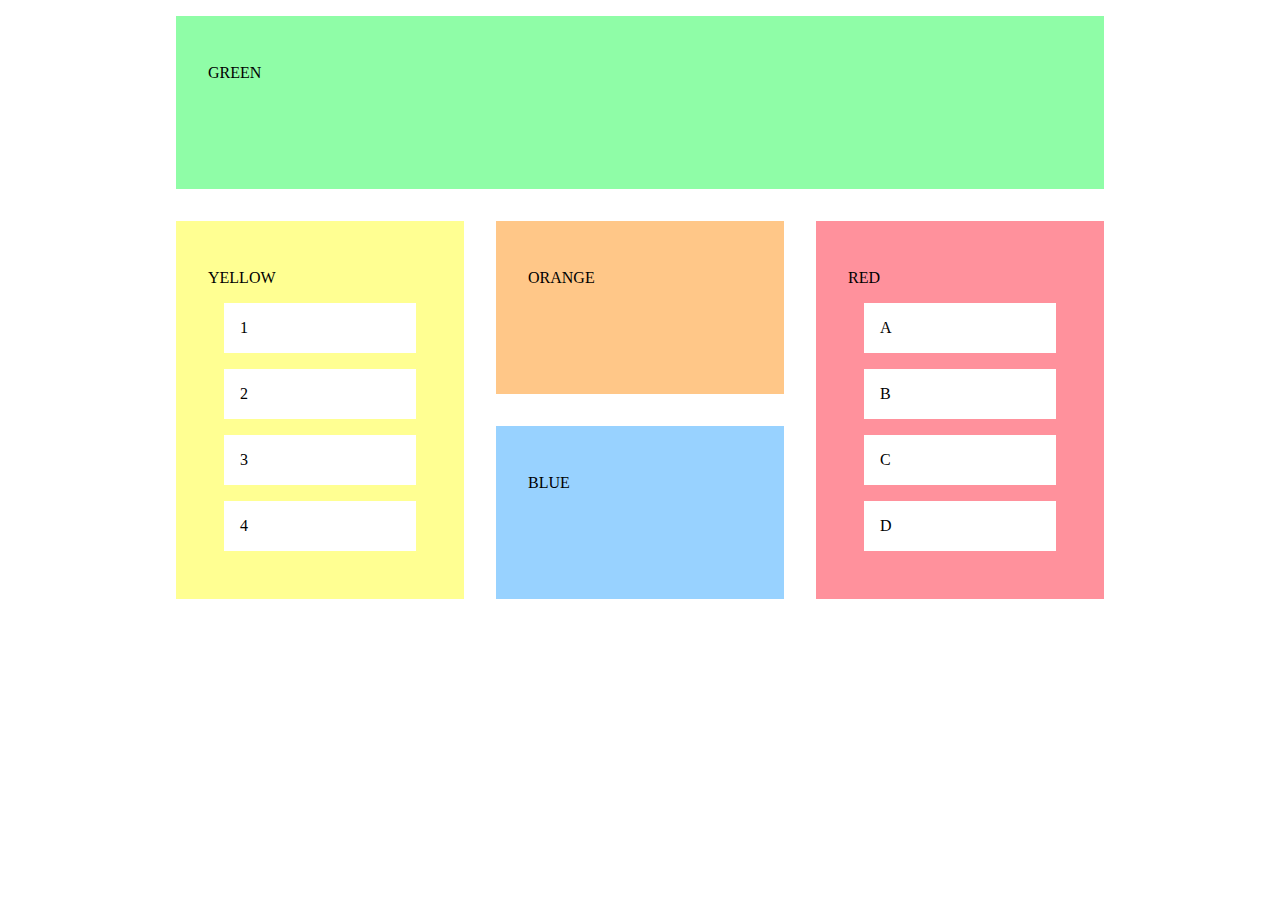
<file: ex.CSS/esercizio 5/index.html>
<!DOCTYPE html>
<html lang="en">

<head>
  <meta charset="UTF-8">
  <meta http-equiv="X-UA-Compatible" content="IE=edge">
  <meta name="viewport" content="width=device-width, initial-scale=1.0">
  <title>Blocks</title>
  <link rel="stylesheet" href="start.css">
  <link rel="stylesheet" href="style.css">
</head>

<body class="grid">
  <section id="green" class="block-1">
    <p>GREEN</p>
  </section>
  <section id="yellow" class="block-2">
    <p>YELLOW</p>
    <ul>
      <li>1</li>
      <li>2</li>
      <li>3</li>
      <li>4</li>
    </ul>
  </section>
  <section id="orange" class="block-3">
    <p>ORANGE</p>
  </section>
  <section id="red" class="block-5">
    <p>RED</p>
    <ul>
      <li>A</li>
      <li>B</li>
      <li>C</li>
      <li>D</li>
    </ul>
  </section>
  <section id="blue" class="block-4">
    <p>BLUE</p>
  </section>
</body>

</html>
</file>
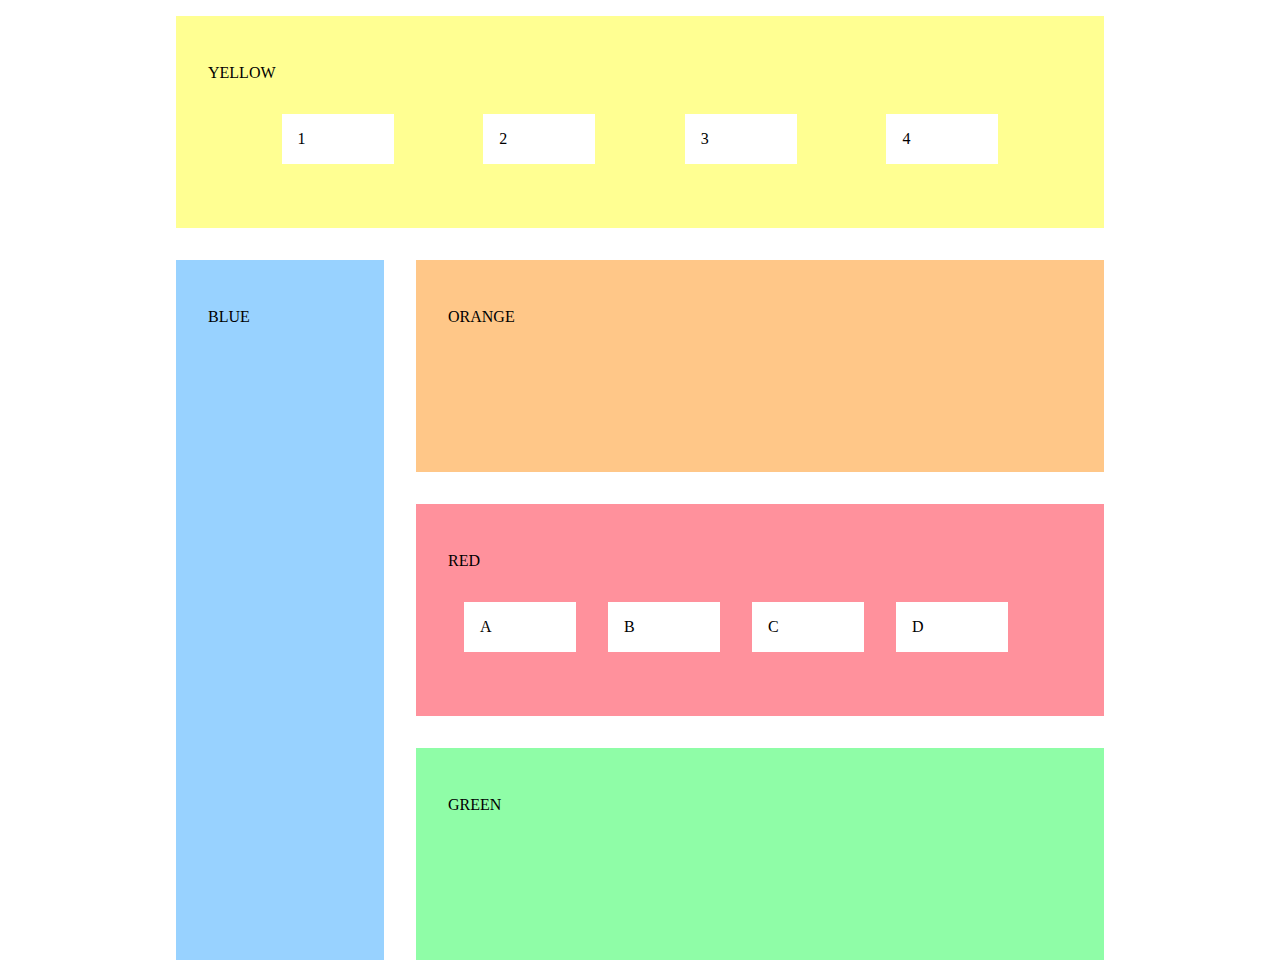
<file: ex.CSS/esercizio 6/index.html>
<!DOCTYPE html>
<html lang="en">

<head>
  <meta charset="UTF-8">
  <meta http-equiv="X-UA-Compatible" content="IE=edge">
  <meta name="viewport" content="width=device-width, initial-scale=1.0">
  <title>Blocks</title>
  <link rel="stylesheet" href="start.css">
  <link rel="stylesheet" href="style.css">
</head>

<body class="boxes_container">
  <section id="green" class="box_5">
    <p>GREEN</p>
  </section>
  <section id="yellow">
    <div class="box-1_elements">
      <div id="list-1">
        <p>YELLOW</p>
      </div>
      <ul class="list1" >
        <div class="list1_01"><li >1</li></div>
        <div class="list1_02"><li >2</li></div>
        <div class="list1_03"><li >3</li></div>
        <div class="list1_04"><li >4</li></div>
      </ul>
    </div>
  </section>
  <section id="orange" class="box_3">
    <p>ORANGE</p>
  </section>
  <section id="red" class="box-4">
    
    <p>RED</p>
    <div class="list4"><ul>
      <li>A</li>
      <li>B</li>
      <li>C</li>
      <li>D</li>
    </ul>
  </section>
  <section id="blue" class="box_2">
    <p>BLUE</p>
  </section>
</body>

</html>
</file>
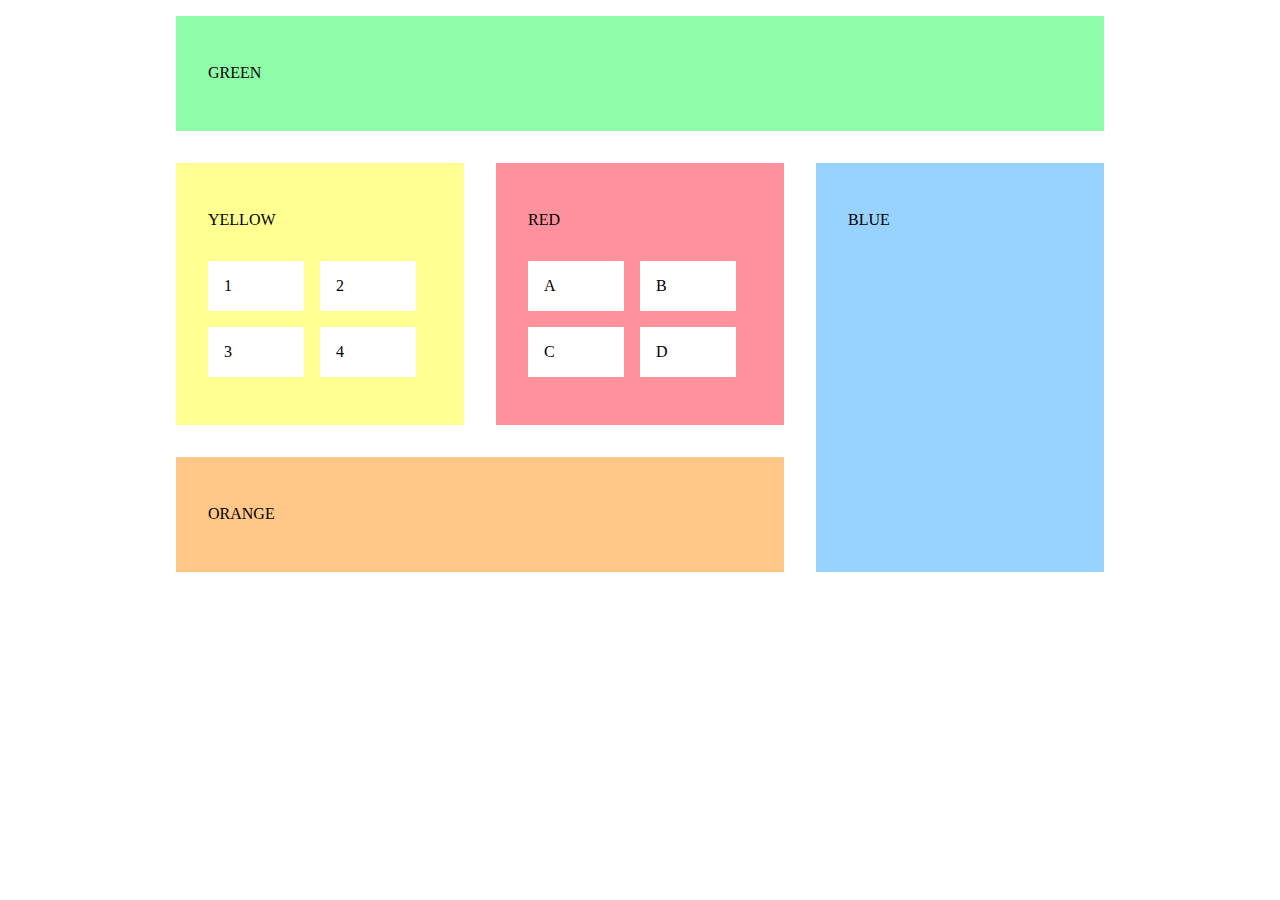
<file: ex.CSS/esercizio-7/index.html>
<!DOCTYPE html>
<html lang="en">

<head>
  <meta charset="UTF-8">
  <meta http-equiv="X-UA-Compatible" content="IE=edge">
  <meta name="viewport" content="width=device-width, initial-scale=1.0">
  <title>Blocks</title>
  <link rel="stylesheet" href="start.css">
  <link rel="stylesheet" href="style.css">
</head>

<body class="display">
  <section id="green">
    <p>GREEN</p>
  </section>
  <section id="yellow">
    <p>YELLOW</p>
    <ul>
      <li>1</li>
      <li>2</li>
      <li>3</li>
      <li>4</li>
    </ul>
  </section>
  <section id="orange">
    <p>ORANGE</p>
  </section>
  <section id="red">
    <p>RED</p>
    <ul>
      <li>A</li>
      <li>B</li>
      <li>C</li>
      <li>D</li>
    </ul>
  </section>
  <section id="blue">
    <p>BLUE</p>
  </section>
</body>

</html>
</file>
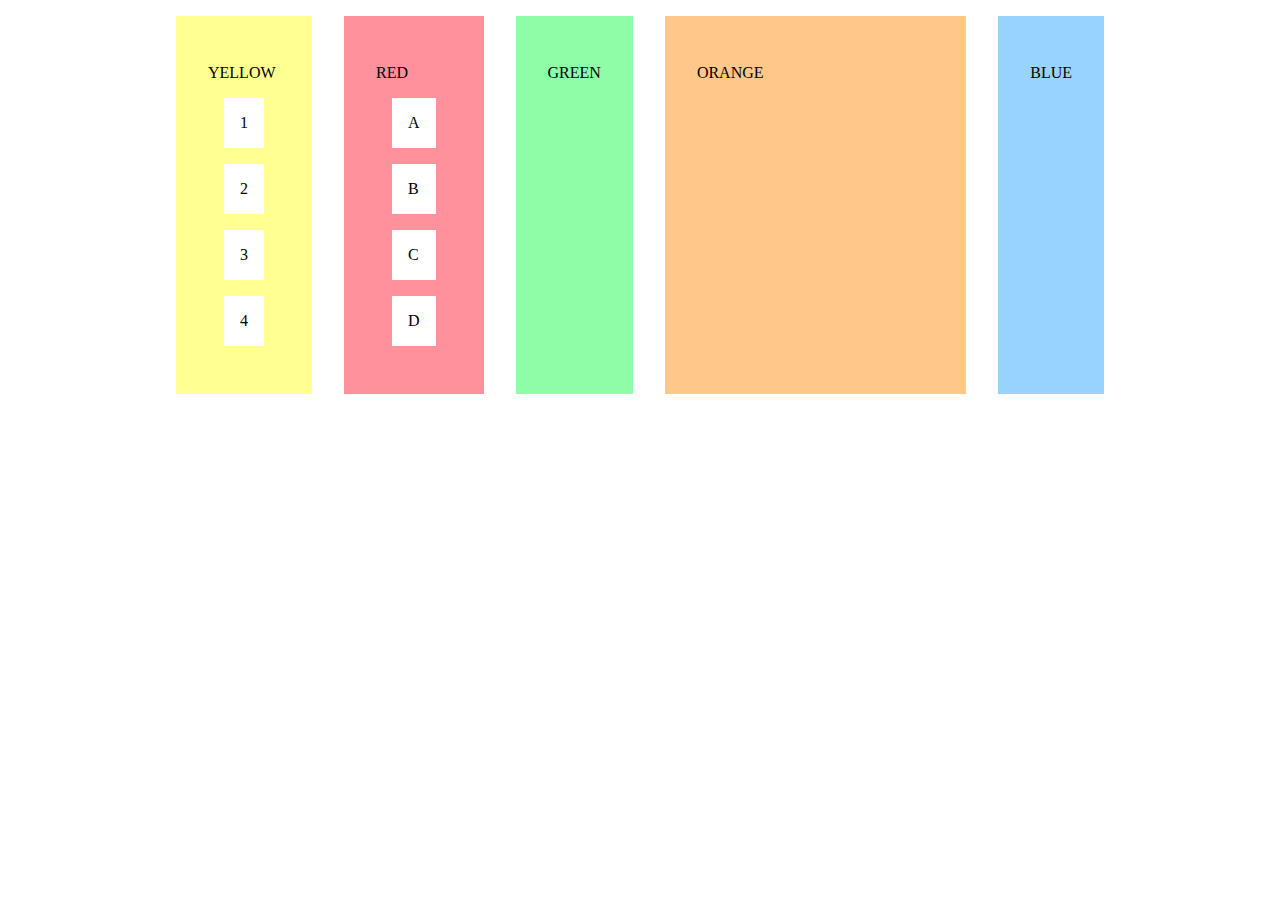
<file: ex.CSS/esercizio-8/index.html>
<!DOCTYPE html>
<html lang="en">

<head>
  <meta charset="UTF-8">
  <meta http-equiv="X-UA-Compatible" content="IE=edge">
  <meta name="viewport" content="width=device-width, initial-scale=1.0">
  <title>Blocks</title>
  <link rel="stylesheet" href="start.css">
  <link rel="stylesheet" href="style.css">
</head>

<body class="container">
  <section id="green">
    <p>GREEN</p>
  </section>
  <section id="yellow">
    <p>YELLOW</p>
    <ul>
      <li>1</li>
      <li>2</li>
      <li>3</li>
      <li>4</li>
    </ul>
  </section>
  <section id="orange">
    <p>ORANGE</p>
  </section>
  <section id="red">
    <p>RED</p>
    <ul>
      <li>A</li>
      <li>B</li>
      <li>C</li>
      <li>D</li>
    </ul>
  </section>
  <section id="blue">
    <p>BLUE</p>
  </section>
</body>

</html>
</file>
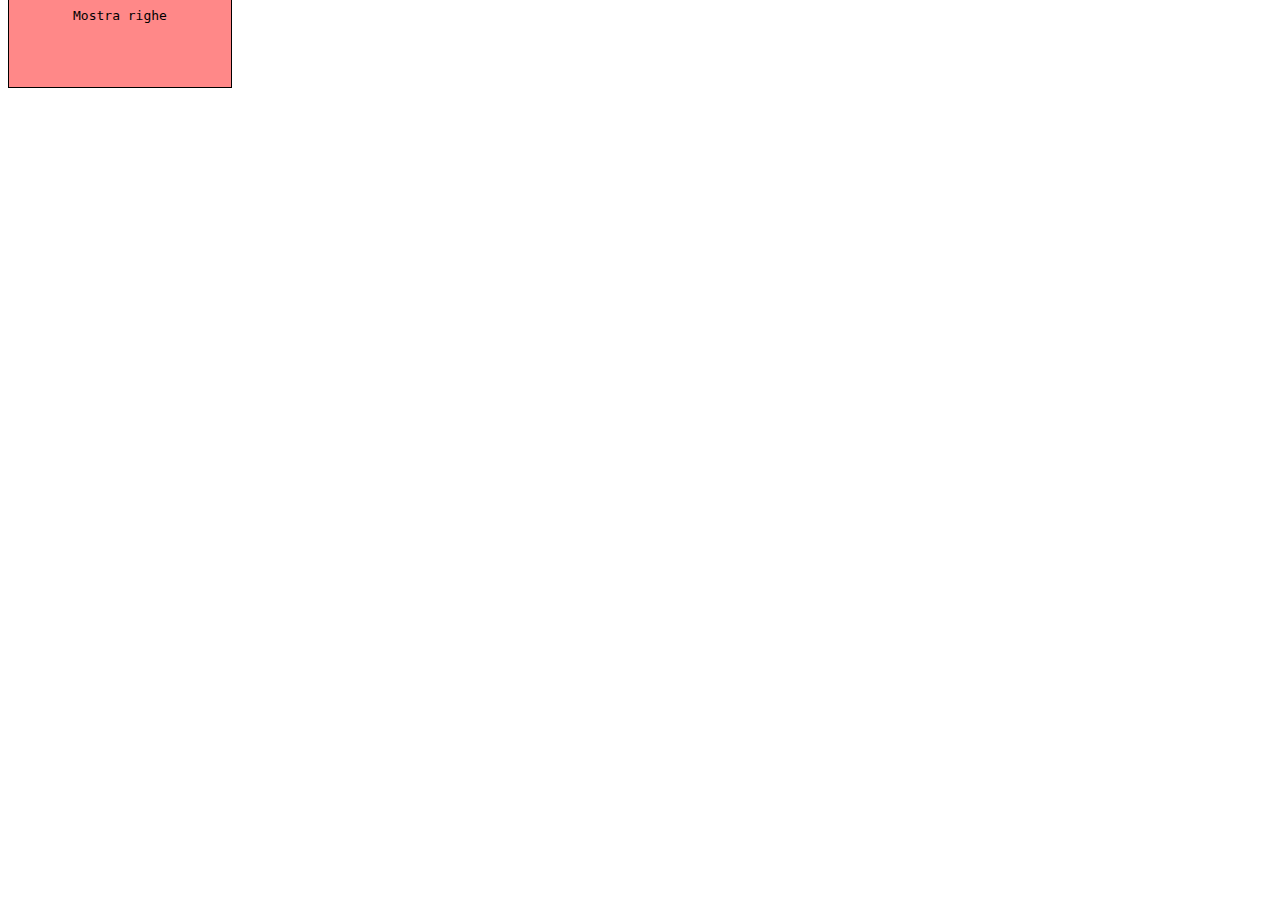
<file: ex.CSS/02 Creazione pulsante/start/index.html>
<!DOCTYPE html>
<html>

<head>
    <meta http-equiv="X-UA-Compatible" content="IE=edge" />
    <meta charset="utf-8" />
    <meta name="viewport" content="width=device-width, initial-scale=1.0, maximum-scale=1.0, user-scalable=no" />
    <title>CSS Esercizio 7</title>
    <link rel="stylesheet" href="style.css" />
</head>

<body>
    <input type="checkbox" id="toggle" class="visually-hidden">
    <label for="toggle" class="expandable">
        
        
    </label>

</body>

</html>
</file>
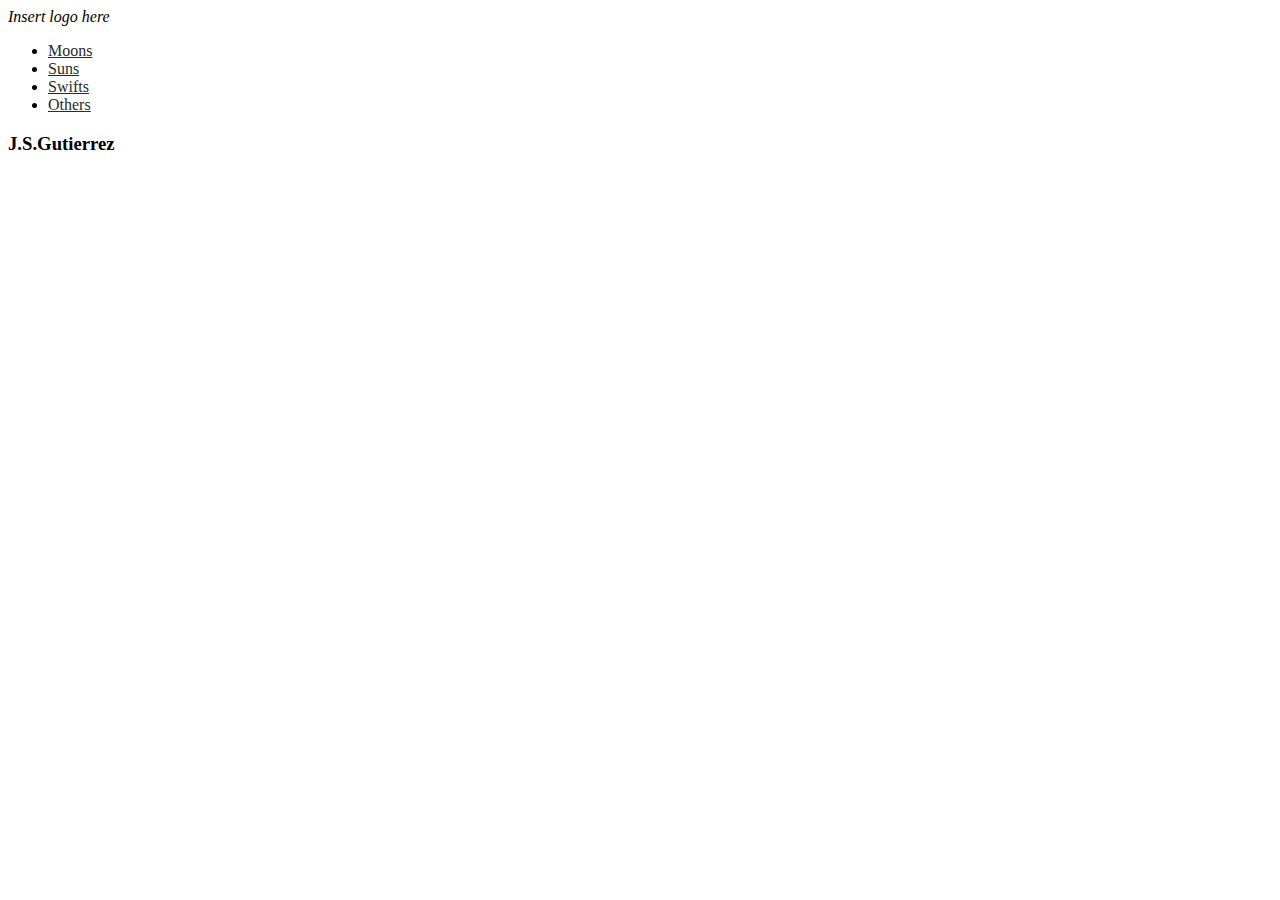
<file: ex.CSS/03 Flexbox/start/index.html>
<!DOCTYPE html>
<html>

<head>
    <meta http-equiv="X-UA-Compatible" content="IE=edge" />
    <meta charset="utf-8" />
    <meta name="viewport" content="width=device-width, initial-scale=1.0, maximum-scale=1.0, user-scalable=no" />
    <link rel="stylesheet" a href="style.css">
    <title>Lezione CSS</title>
</head>

<body>
    <aside class="sidebar">
        <em>Insert logo here</em>
        <ul>

            <li><a class="links" href="">Moons</a></li>
            <li><a class="links" href="">Suns</a></li>
            <li><a class="links" href="">Swifts</a></li>
            <li><a class="links" href="">Others</a></li>
        </ul>
<h3>J.S.Gutierrez</h3>
    </aside>
    
</body>

</html>
</file>
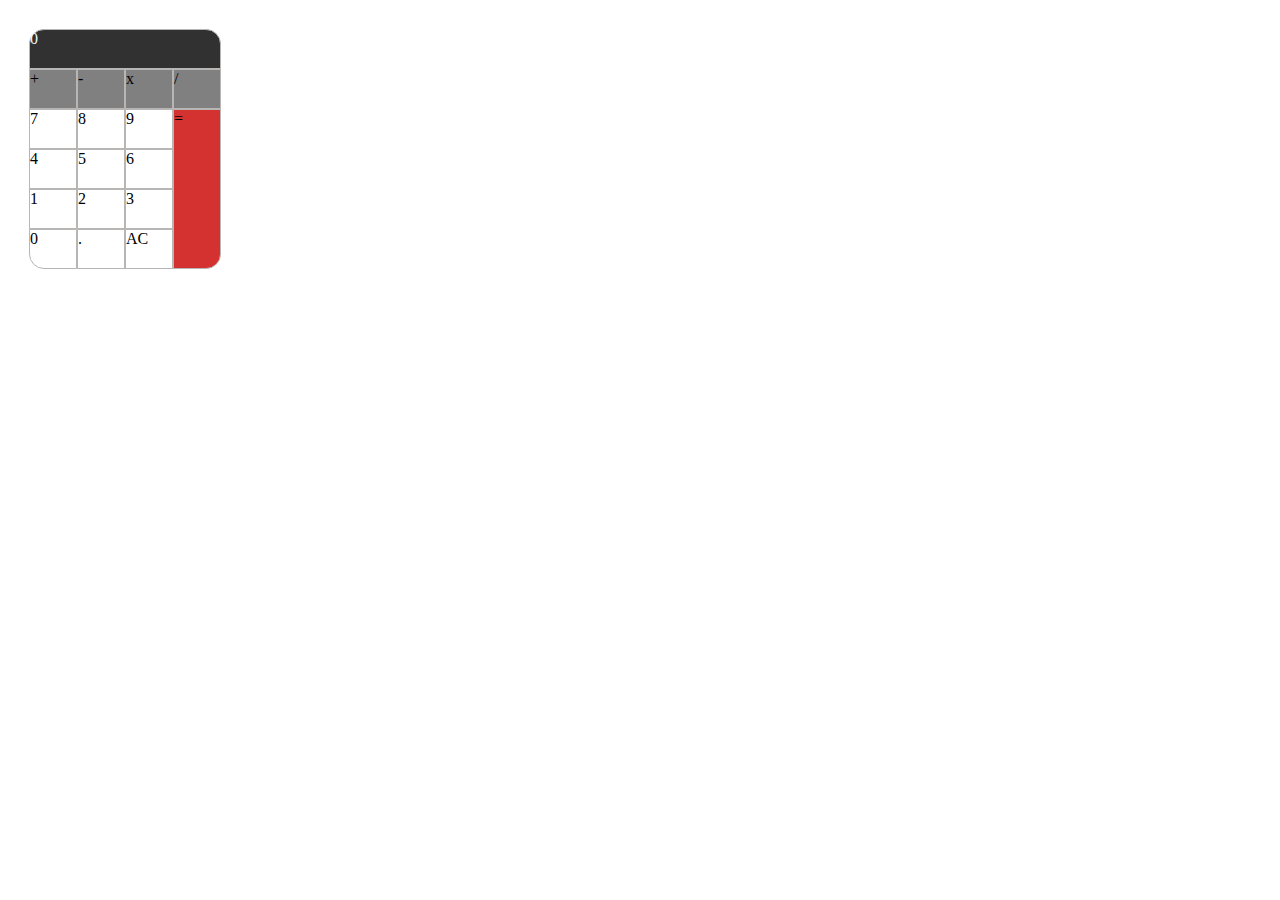
<file: ex.CSS/04 Grid/start/grid-exercise.html>
<head>
    <meta author="MoodyGuyJS">
    <meta title="excercise GRID">
    <meta charset="UTF-8">
    <link rel="stylesheet" href="style.css">
</head>

<body>
    <div class="container">
        <span class="number-results">0</span>
        <span class="no-op">+</span>
        <span class="no-op">-</span>
        <span class="no-op">x</span>
        <span class="no-op">/</span>
        <span>7</span>
        <span>8</span>
        <span>9</span>
        
        <span>4</span>
        <span>5</span>
        <span>6</span>
        <span>1</span>
        <span>2</span>
        <span>3</span>
        <span class="no-0"> 0</span>
        <span>.</span>
        <span>AC</span>
        <span class="resulting">=</span>
    </div>
</body>
</file>
<file: ex.CSS/esercizio 5/start.css>
.grid {

    display: grid;
     grid-template-columns: repeat(3, 1fr);
grid-template-rows: repeat(3, 1fr);

    }

    .block-1 {
grid-row: 1;
        grid-column: 1/ span 3;
    }

    .block-2 {
grid-column: 1;
        grid-row: 2/ span 3;
    }

    .block-3 {

        grid-column: 2;
        grid-row: 2;


    }

    .block-4 {

        grid-column: 2;
        grid-row: 3;
    }

    .block-5 {

        grid-column: 3;
        grid-row: 2/ span 3;
    }
</file>
<file: ex.CSS/esercizio 5/style.css>
body {
  width: 60em;
  margin: 0 auto;
}

section {
  padding: 2em;
  margin: 1em;
}

#green {
  background-color: #8ffda7;
}

#orange {
  background-color: #ffc788;
}

#yellow {
  background-color: #ffff92;
}

#red {
  background-color: #ff919c;
}

#blue {
  background-color: #98d2ff;
}

ul {
  padding: 0;
}

li {
  background-color: white;
  padding: 1em;
  display: block;
  margin: 1em;
}
</file>
<file: ex.CSS/esercizio 6/start.css>
.boxes_container {

    display: grid;
    grid-template-columns: repeat(4, 1fr);
grid-template-rows: repeat(4, 1fr);
}



#yellow{
    grid-row: 1;
    grid-column: 1 / span 4;
}


#yellow ul {

    display: flex;
    justify-content: space-evenly;
    
    
    
}

#yellow li {

   width: 5rem;
}



 #yellow li:first-child {
flex-grow: 3;
 }

 #red ul {

    display:flex;
    flex-direction: row;
 }

 #red li {

    width: 5rem;
 }

 



#blue {

    grid-column: 1;
    grid-row: 2/ span 4;
}

#orange {

    grid-column: 2/ span 4;
    grid-row: 2;
}

#red {

    grid-column: 2/ span 4;
    grid-row: 3;
 
}



#green {

    grid-column: 2/ span 4;
    grid-row: 4;
}
</file>
<file: ex.CSS/esercizio 6/style.css>
body {
  width: 60em;
  margin: 0 auto;
}

section {
  padding: 2em;
  margin: 1em;
}

#green {
  background-color: #8ffda7;
}

#orange {
  background-color: #ffc788;
}

#yellow {
  background-color: #ffff92;
}

#red {
  background-color: #ff919c;
}

#blue {
  background-color: #98d2ff;
}

ul {
  padding: 0;
}

li {
  background-color: white;
  padding: 1em;
  display: block;
  margin: 1em;
}
</file>
<file: ex.CSS/esercizio-7/start.css>
.display {

    display: grid;
    grid-template-rows: repeat(4, 1fr);
    grid-template-columns: repeat(3, 2fr);
}

#green {

    grid-column: 1/span 3;
    grid-row: 1;
}

#yellow {

    grid-column: 1;
    grid-row: 2/4;
    display: flex; 
    flex-wrap: wrap;
    flex-flow: column;
}

#yellow ul {

    display: flex;
    flex-wrap: wrap;
    flex-direction: row;
    justify-content: space-around;
    justify-items:center;
    align-items: stretch;
    row-gap: 1rem;
    
    
}



#red {

    grid-column: 2;
    grid-row: 2/4;
    display: flex; 
    flex-wrap: wrap;
    flex-flow: column;
}

#red ul {

    display: flex;
    flex-wrap: wrap;
    flex-direction: row;
    justify-content: space-around;
    justify-items:center;
    align-items: stretch;
    row-gap: 1rem;
    
    
}

#blue {

    grid-column: 3;
    grid-row: 2/ span 4;
}

#orange {

    grid-column: 1/3;
    grid-row: 4;
}
</file>
<file: ex.CSS/esercizio-7/style.css>
body {
  width: 60em;
  margin: 0 auto;
}

section {
  padding: 2em;
  margin: 1em;
}

#green {
  background-color: #8ffda7;
}

#orange {
  background-color: #ffc788;
}

#yellow {
  background-color: #ffff92;
}

#red {
  background-color: #ff919c;
}

#blue {
  background-color: #98d2ff;
}

ul {
  padding: 0;
}

li {
  background-color: white;
  padding: 1rem;
  display: block;
  margin-right: 1rem;
  width: 4rem;
}
</file>
<file: ex.CSS/esercizio-8/start.css>
.container {

display: flex;
flex-flow: row;

}

#yellow {

    order: -1;
}

#red {

    order: -1;
}

#orange {

    flex-grow: 3;
}
</file>
<file: ex.CSS/esercizio-8/style.css>
body {
  width: 60em;
  margin: 0 auto;
}

section {
  padding: 2em;
  margin: 1em;
}

#green {
  background-color: #8ffda7;
}

#orange {
  background-color: #ffc788;
}

#yellow {
  background-color: #ffff92;
}

#red {
  background-color: #ff919c;
}

#blue {
  background-color: #98d2ff;
}

ul {
  padding: 0;
}

li {
  background-color: white;
  padding: 1em;
  display: block;
  margin: 1em;
}
</file>
<file: ex.CSS/02 Creazione pulsante/start/style.css>
body {
	font-family: monospace;
}

#expand-toggle {
	display: none;
	
}

.expandable {

	width: 5rem;
	height: 5rem;
	background-color: #ff8888;
	border: 1px solid black;
	padding: 4rem;
	


}


#toggle:checked~.expandable {

background-color: #88ff88;
}

.expandable::after {
content: "Mostra righe";
	

}

#toggle:checked~.expandable::after {
width: 8vw;
height:  5rem;
content: "Nascondi righe";

border: 1px solid black;

}


.visually-hidden {
    position: absolute;
    left: -100vw;}
</file>
<file: ex.CSS/03 Flexbox/start/style.css>
.links {
    color: #2b2b2b;
    
}

a:hover {

    color: #2b2bb2;
    transition: 0.3s;
}

.sidebar {

    width: 200px;
    height: 100%;
    display: flexbox;
    flex-direction: column;
}
</file>
<file: ex.CSS/04 Grid/start/style.css>
.container {
    height: 15rem;
    width: 12rem;
    display: grid;
    grid-template-columns: repeat(4, 1fr);
    border-top-left-radius: 15px;
    border-top-right-radius: 15px;
    border-bottom-right-radius: 15px;
     border-bottom-left-radius: 15px;
    border: 1px solid transparent;
    padding: 20px;


}

.container>span {
    padding: 10px, 10 px;
    border: 1px solid rgb(184, 181, 181);
}

.number-results {

    background-color: rgb(49, 49, 49);
    grid-column: 1/ span 4;
    border-top-left-radius: 15px;
    border-top-right-radius: 15px;
    color: aliceblue;
    
}

.resulting {
    grid-column: 4;
    grid-row: 3/ 7;
    background-color: rgb(212, 49, 49);
    border-bottom-right-radius: 15px;
}

.no-op {

    background-color: grey;
}

.no-0 {

    border-bottom-left-radius: 15px;
}
</file>
